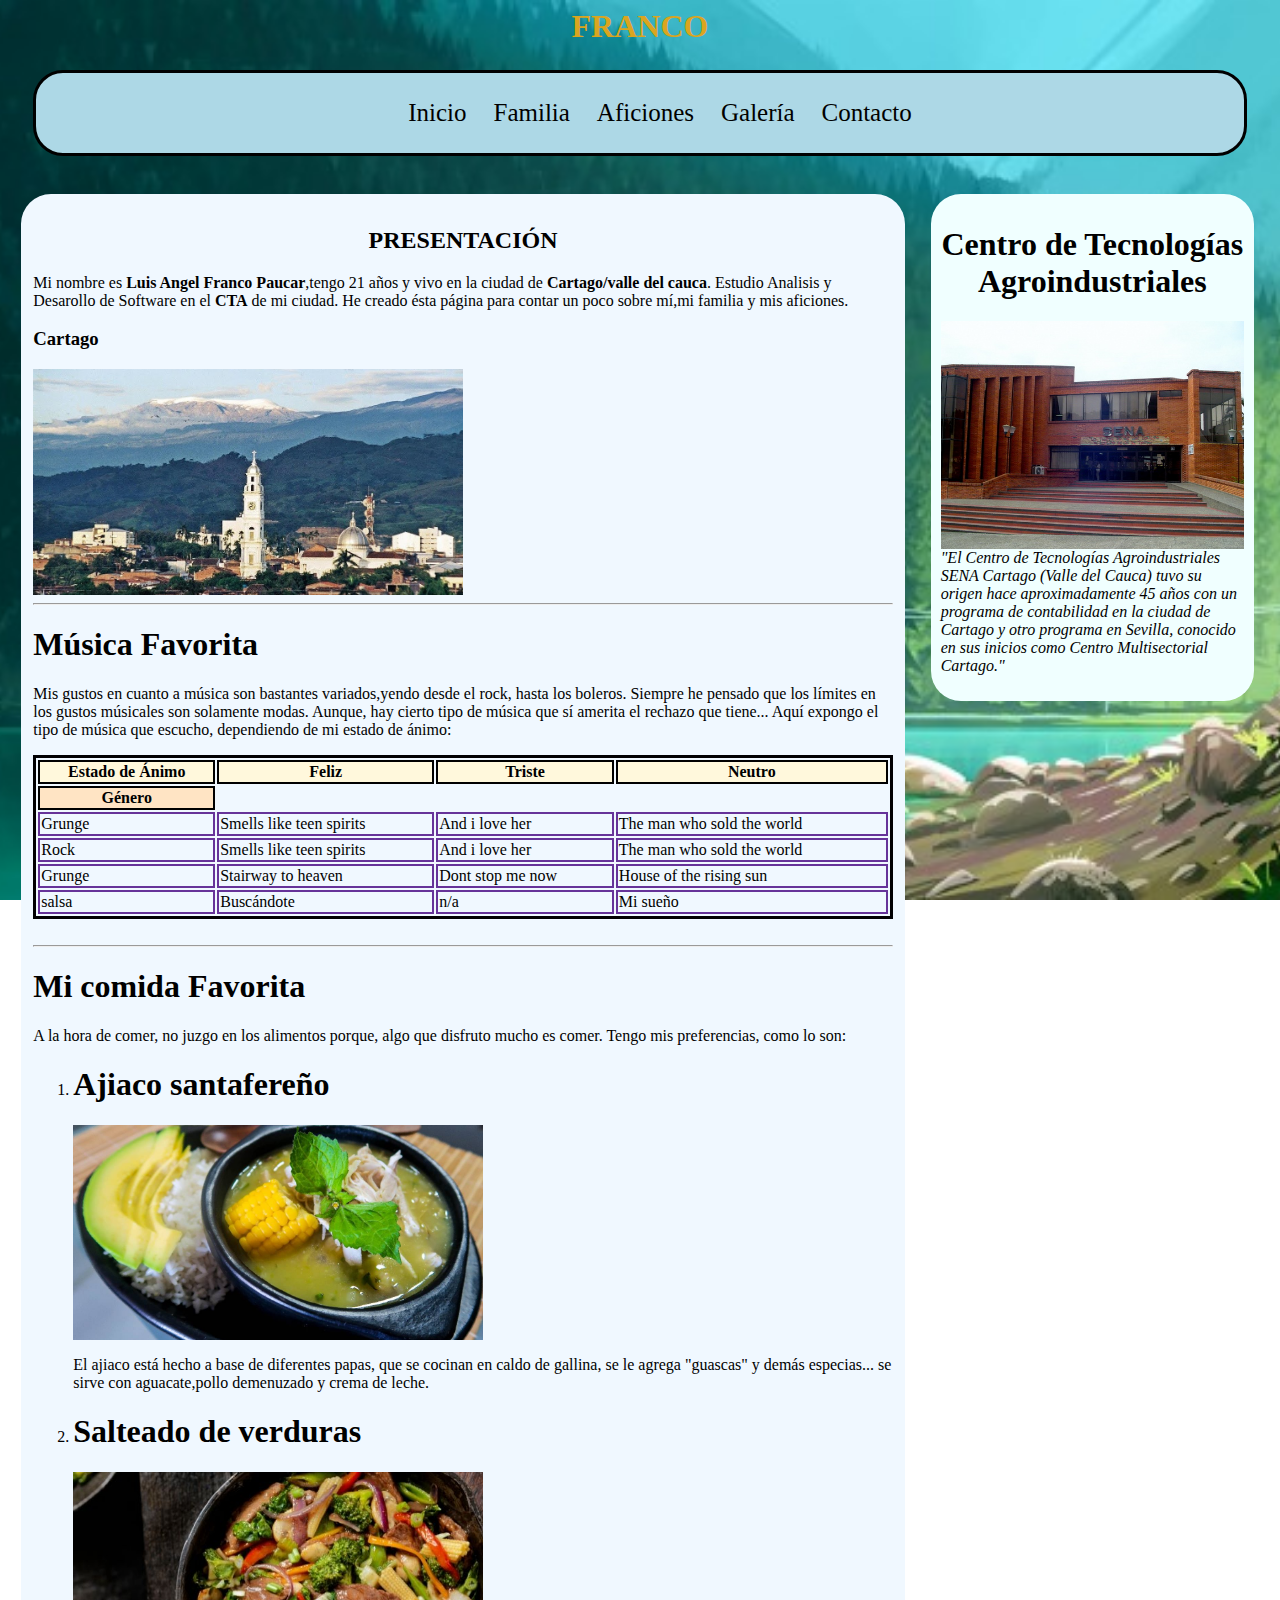
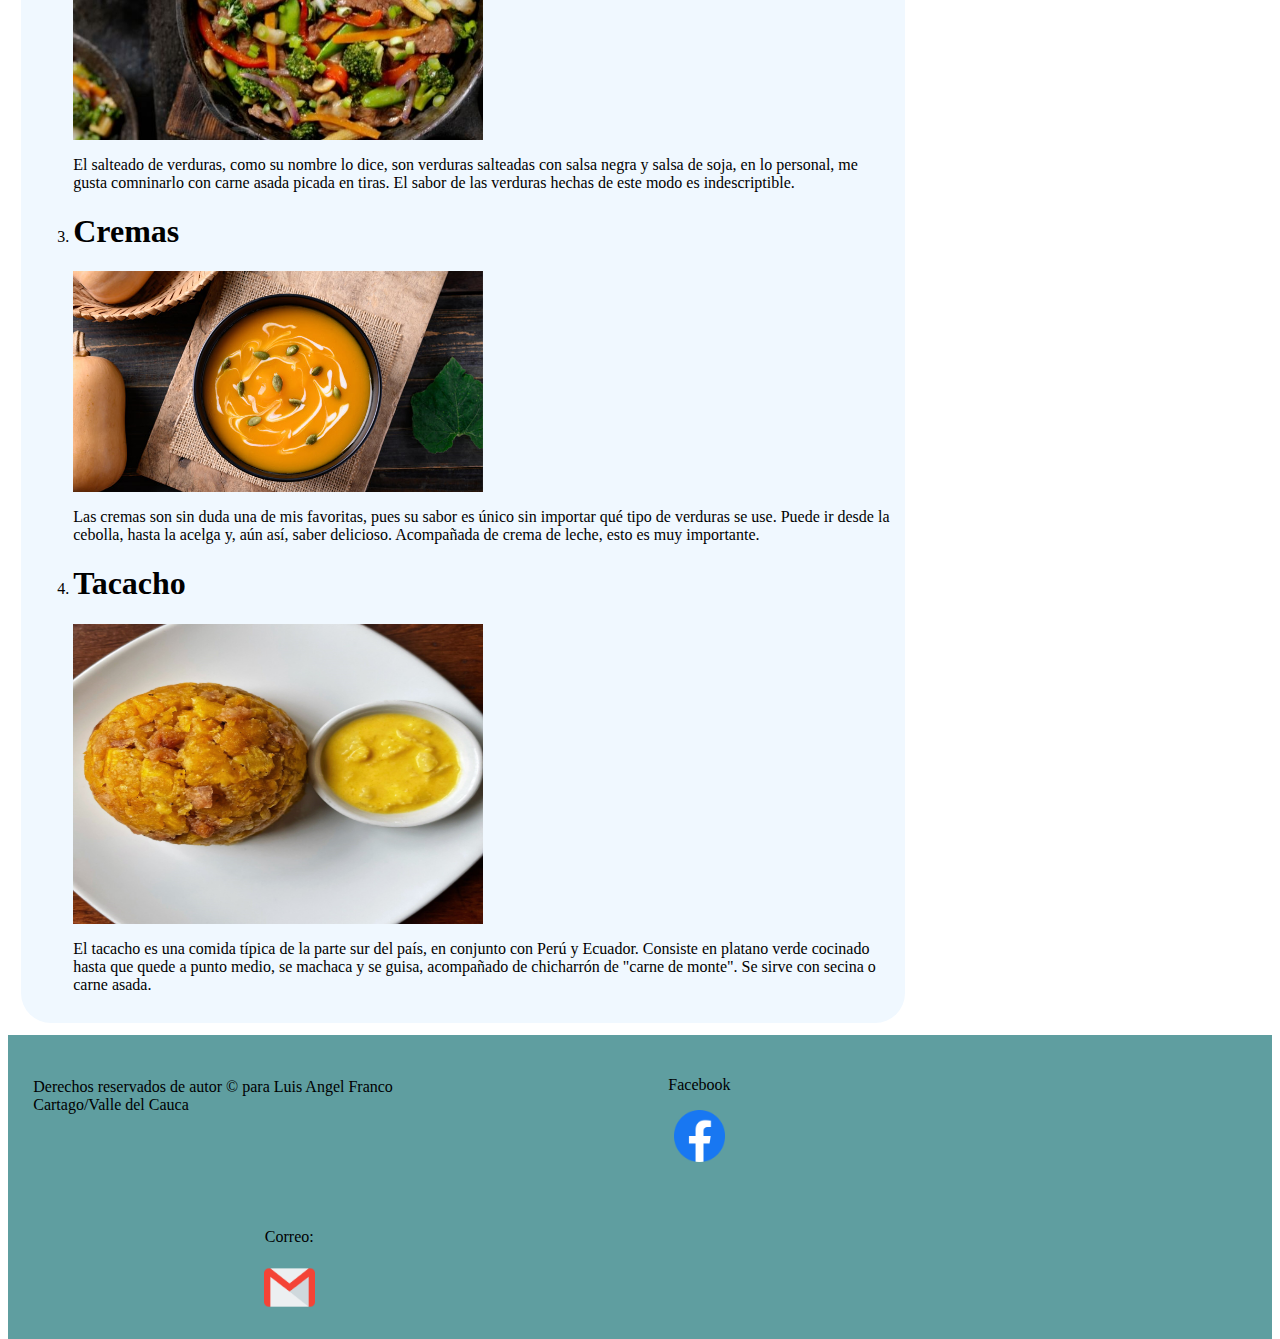
<file: index.html>
<html>
  <head>
    <meta charset="UTF-8" />
    <meta name="viewport" content="width=device-width, initial-scale=1.0" />
    <title>INICIO</title>
    <link rel="stylesheet" href="./assets/css/estilo.css" />
  </head>
  <body>
    <div class="cabecera">
      <a href="index.html"><h1>FRANCO</h1></a>
    </div>

    <div class="menu">
      <ul>
        <li>
          <a href="index.html">Inicio</a>
        </li>
        <li>
          <a href="familia.html">Familia</a>
        </li>
        <li>
          <a href="aficiones.html">Aficiones</a>
        </li>
        <li>
          <a href="galería.html">Galería</a>
        </li>
        <li>
          <a href="contacto.html">Contacto</a>
        </li>
      </ul>
    </div>

    <div class="contenedor">
      <section>
        <h2>PRESENTACIÓN</h2>
        <p>
          Mi nombre es <b> Luis Angel Franco Paucar</b>,tengo 21 años y vivo en
          la ciudad de <b>Cartago/valle del cauca</b>. Estudio Analisis y
          Desarollo de Software en el <b>CTA</b> de mi ciudad. He creado ésta
          página para contar un poco sobre mí,mi familia y mis aficiones.
        </p>
        <a href="https://es.wikipedia.org/wiki/Cartago"><h3>Cartago</h3></a>
        <img
          class="ciudad"
          src="./assets/images/cartago.jpg"
          alt=""
          srcset=""
        />
        <hr />
        <h1>Música Favorita</h1>
        <p>
          Mis gustos en cuanto a música son bastantes variados,yendo desde el
          rock, hasta los boleros. Siempre he pensado que los límites en los
          gustos músicales son solamente modas. Aunque, hay cierto tipo de
          música que sí amerita el rechazo que tiene... Aquí expongo el tipo de
          música que escucho, dependiendo de mi estado de ánimo:
        </p>

        <table>
          <tr>
            <th class="especial0">Estado de Ánimo</th>
            <th class="especial">Feliz</th>
            <th class="especial">Triste</th>
            <th class="especial">Neutro</th>
          </tr>
          <tr>
            <th class="gen">Género</th>
          </tr>
          <tr class="especial2">
            <td>Grunge</td>
            <td>Smells like teen spirits</td>
            <td>And i love her</td>
            <td>The man who sold the world</td>
          </tr>
          <tr class="especial2">
            <td>Rock</td>
            <td>Smells like teen spirits</td>
            <td>And i love her</td>
            <td>The man who sold the world</td>
          </tr>
          <tr class="especial2">
            <td class="titulo">Grunge</td>
            <td>Stairway to heaven</td>
            <td>Dont stop me now</td>
            <td>House of the rising sun</td>
          </tr>
          <tr class="especial2">
            <td>salsa</td>
            <td>Buscándote</td>
            <td>n/a</td>
            <td>Mi sueño</td>
          </tr>
        </table>

        <br />
        <hr />

        <h1 class="comida">Mi comida Favorita</h1>
        <p>
          A la hora de comer, no juzgo en los alimentos porque, algo que
          disfruto mucho es comer. Tengo mis preferencias, como lo son:
        </p>
        <ol>
          <li>
            <h1 class="comida1">Ajiaco santafereño</h1>
            <img
              class="ajiaco"
              src="./assets/images/mondongo.jpg"
              alt=""
              srcset=""
            />
            <p>
              El ajiaco está hecho a base de diferentes papas, que se cocinan en
              caldo de gallina, se le agrega "guascas" y demás especias... se
              sirve con aguacate,pollo demenuzado y crema de leche.
            </p>
          </li>

          <li>
            <h1 class="comida2">Salteado de verduras</h1>
            <img
              class="salteado"
              src="./assets/images/Broccoli-and-Mixed-Vegetable-Stir-Fry.jpg"
              alt=""
              srcset=""
            />
            <p>
              El salteado de verduras, como su nombre lo dice, son verduras
              salteadas con salsa negra y salsa de soja, en lo personal, me
              gusta comninarlo con carne asada picada en tiras. El sabor de las
              verduras hechas de este modo es indescriptible.
            </p>
          </li>

          <li>
            <h1 class="comida3">Cremas</h1>
            <img
              class="auyama"
              src="./assets/images/auyama.jpg"
              alt=""
              srcset=""
            />
            <p>
              Las cremas son sin duda una de mis favoritas, pues su sabor es
              único sin importar qué tipo de verduras se use. Puede ir desde la
              cebolla, hasta la acelga y, aún así, saber delicioso. Acompañada
              de crema de leche, esto es muy importante.
            </p>
          </li>

          <li>
            <h1 class="comida4">Tacacho</h1>
            <img
              class="tacacho"
              src="./assets/images/tacacho.jpg"
              alt=""
              srcset=""
            />
            <p>
              El tacacho es una comida típica de la parte sur del país, en
              conjunto con Perú y Ecuador. Consiste en platano verde cocinado
              hasta que quede a punto medio, se machaca y se guisa, acompañado
              de chicharrón de "carne de monte". Se sirve con secina o carne
              asada.
            </p>
          </li>
        </ol>
      </section>
      <aside>
        <a href="https://senacartago.blogspot.com/"
          ><h1>Centro de Tecnologías Agroindustriales</h1></a
        >
        <img class="cta" src="./assets/images/sena-max.jpg" alt="" srcset="" />
        <p>
          <i
            >"El Centro de Tecnologías Agroindustriales SENA Cartago (Valle del
            Cauca) tuvo su origen hace aproximadamente 45 años con un programa
            de contabilidad en la ciudad de Cartago y otro programa en Sevilla,
            conocido en sus inicios como Centro Multisectorial Cartago."</i
          >
        </p>
      </aside>
    </div>

    <div class="footer">
      <div class="info">
        <br>
        Derechos reservados de autor &#169; para Luis Angel Franco
        <br>
        Cartago/Valle del Cauca
      </div>
      <div class="redes">
        <p>Facebook</p>
        <a class="facebook" href="https://web.facebook.com/reel/331186086509669"><img src="./assets/images/facebook.png" alt="" srcset="" width="100px"></a>
      </div>
        <div class="redes2" >
        <p>Correo:</p>
        <a class="correo" href="mailto:noobfranco09@gmail.com"> <img src="./assets/images/gmail.png" alt="" srcset=""></a>
      </div>
        
      
    </div>
  </body>
</html>
</file>
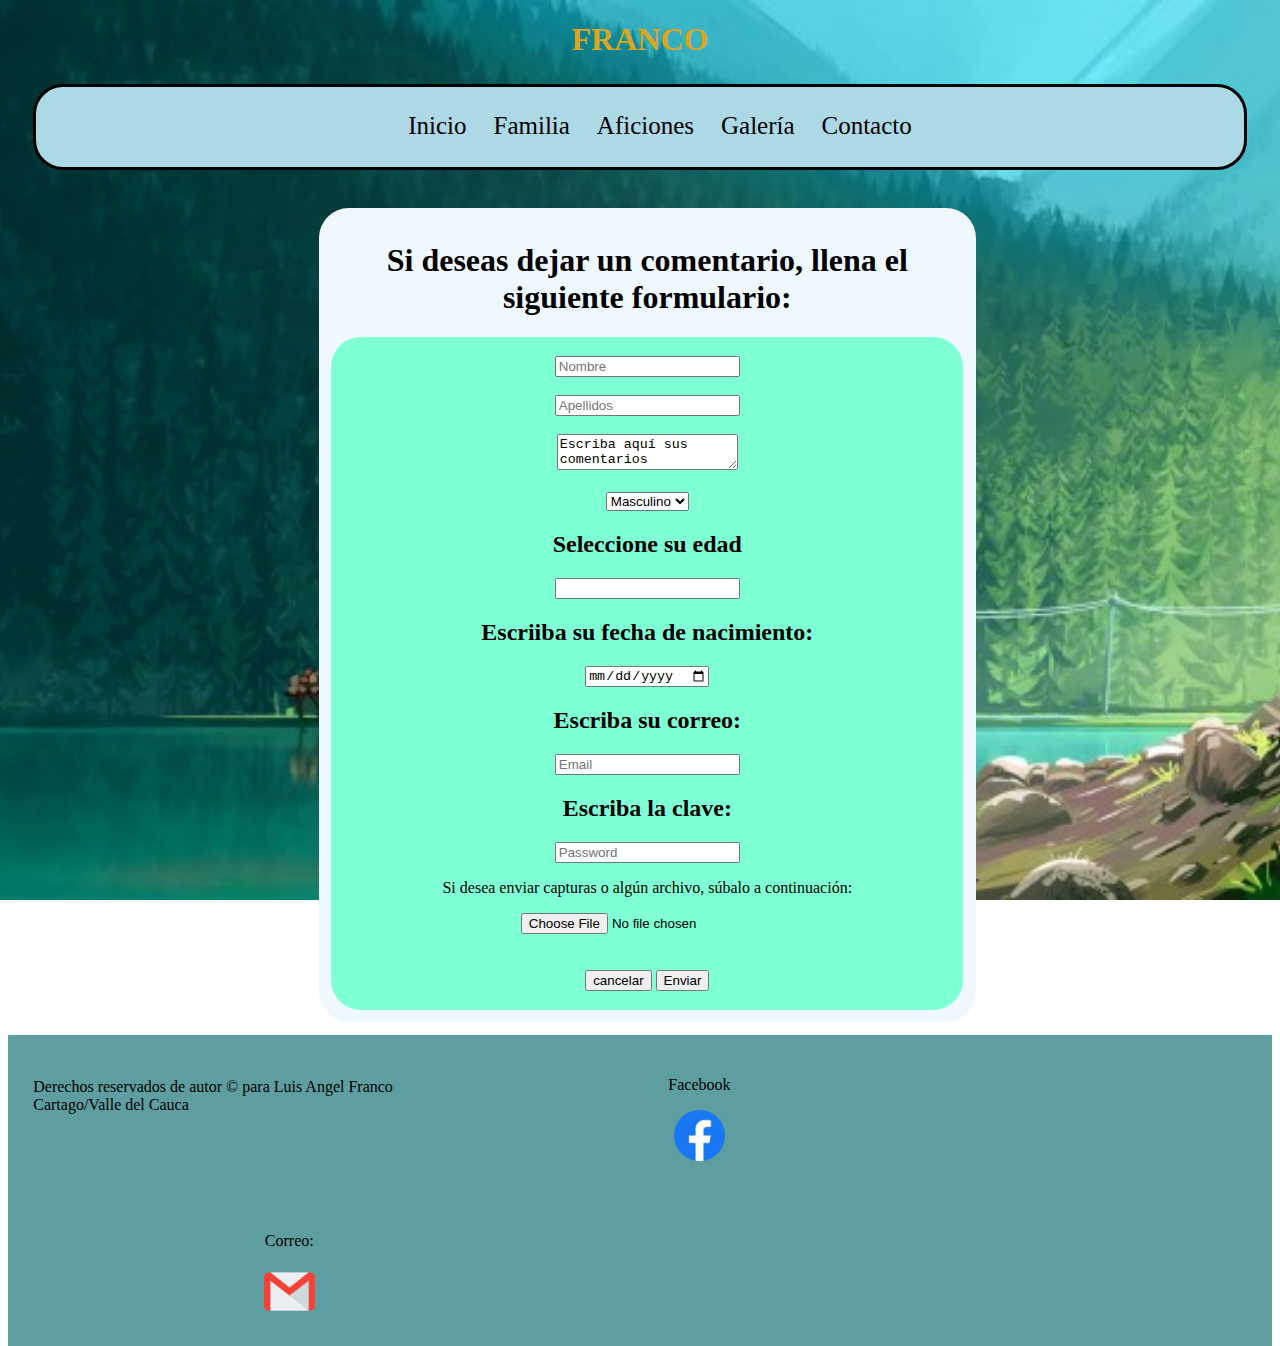
<file: contacto.html>
<!DOCTYPE html>
<html lang="en">
<head>
    <meta charset="UTF-8">
    <meta name="viewport" content="width=device-width, initial-scale=1.0">
    <title>Contacto</title>
    <link rel="stylesheet" href="./assets/css/estilo.css">
</head>
<body>
    <div class="cabecera">
        <a href="index.html"><h1>FRANCO</h1></a>
    </div>
    <div class="menu">
        
        <ul>
         <li>
             <a href="index.html">Inicio</a></li>
         <li>
             <a href="familia.html">Familia</a></li>
         <li>
             <a href="aficiones.html">Aficiones</a></li>
          <li>
                 <a href="galería.html">Galería</a></li>
         <li>
             <a href="contacto.html">Contacto</a></li>   
        </ul>
    </div>
    <div class="contenedor">
        <aside class="formc"></aside>
        <section class="con">
            <h1 class="formulario">Si deseas dejar un comentario, llena el siguiente formulario:</h1>
            <form action="formulario1">
                <label for="Nombre"></label>
                <input type="text" name="Nombre" id="Nombre" placeholder="Nombre"/>
                <br>
                <br>
                <label for="Apellidos"></label>
                <input type="text" name="Apellidos" id="Apellidos" placeholder="Apellidos">    
                <br>
                <br>
                <label for="comentarios"></label>
                <textarea name="comentarios" id="Comentarios" cols="" rows="">Escriba aquí sus comentarios</textarea>
                <br>
                <br>
                <select name="Sexo" id="Sexo">
                <option value="M">Masculino</option>
                <option value="F">Femenino</option>
                <option value="NB">Bicurioso</option>
                <option value="R">Roscón</option>
                </select>
                <h2 class="anios" >Seleccione su edad</h2>
                <input type="number" name="edad" id="edad"> 
                <h2>Escriiba su fecha de nacimiento:</h2>
                <input type="date" name="Fechana de cimiento" id="Fecha de nacimiento">
                <h2>Escriba su correo:</h2>
                <input type="email" name="Email" id="Email" placeholder="Email">
                <h2>Escriba la clave:</h2>
                <input type="password" name="Password" id="Password" placeholder="Password">
                <p>Si desea enviar capturas o algún archivo, súbalo a continuación:</p>
                <input type="file" name="Archivo" id="Archivo"> <br>
                <br><br>
                <input type="reset" value="cancelar">
                <input type="submit" value="Enviar">
            </form>
        </section>

        <!--<aside>
        </aside>-->

    </div>
    <div class="footer">
        <div class="info">
          <br>
          Derechos reservados de autor &#169; para Luis Angel Franco
          <br>
          Cartago/Valle del Cauca
        </div>
        <div class="redes">
          <p>Facebook</p>
          <a class="facebook" href="https://web.facebook.com/reel/331186086509669"><img src="./assets/images/facebook.png" alt="" srcset="" width="100px"></a>
        </div>
          <div class="redes2" >
          <p>Correo:</p>
          <a class="correo" href="mailto:noobfranco09@gmail.com"> <img src="./assets/images/gmail.png" alt="" srcset=""></a>
        </div>
          
        
      </div>

    
</body>
</html>
</file>
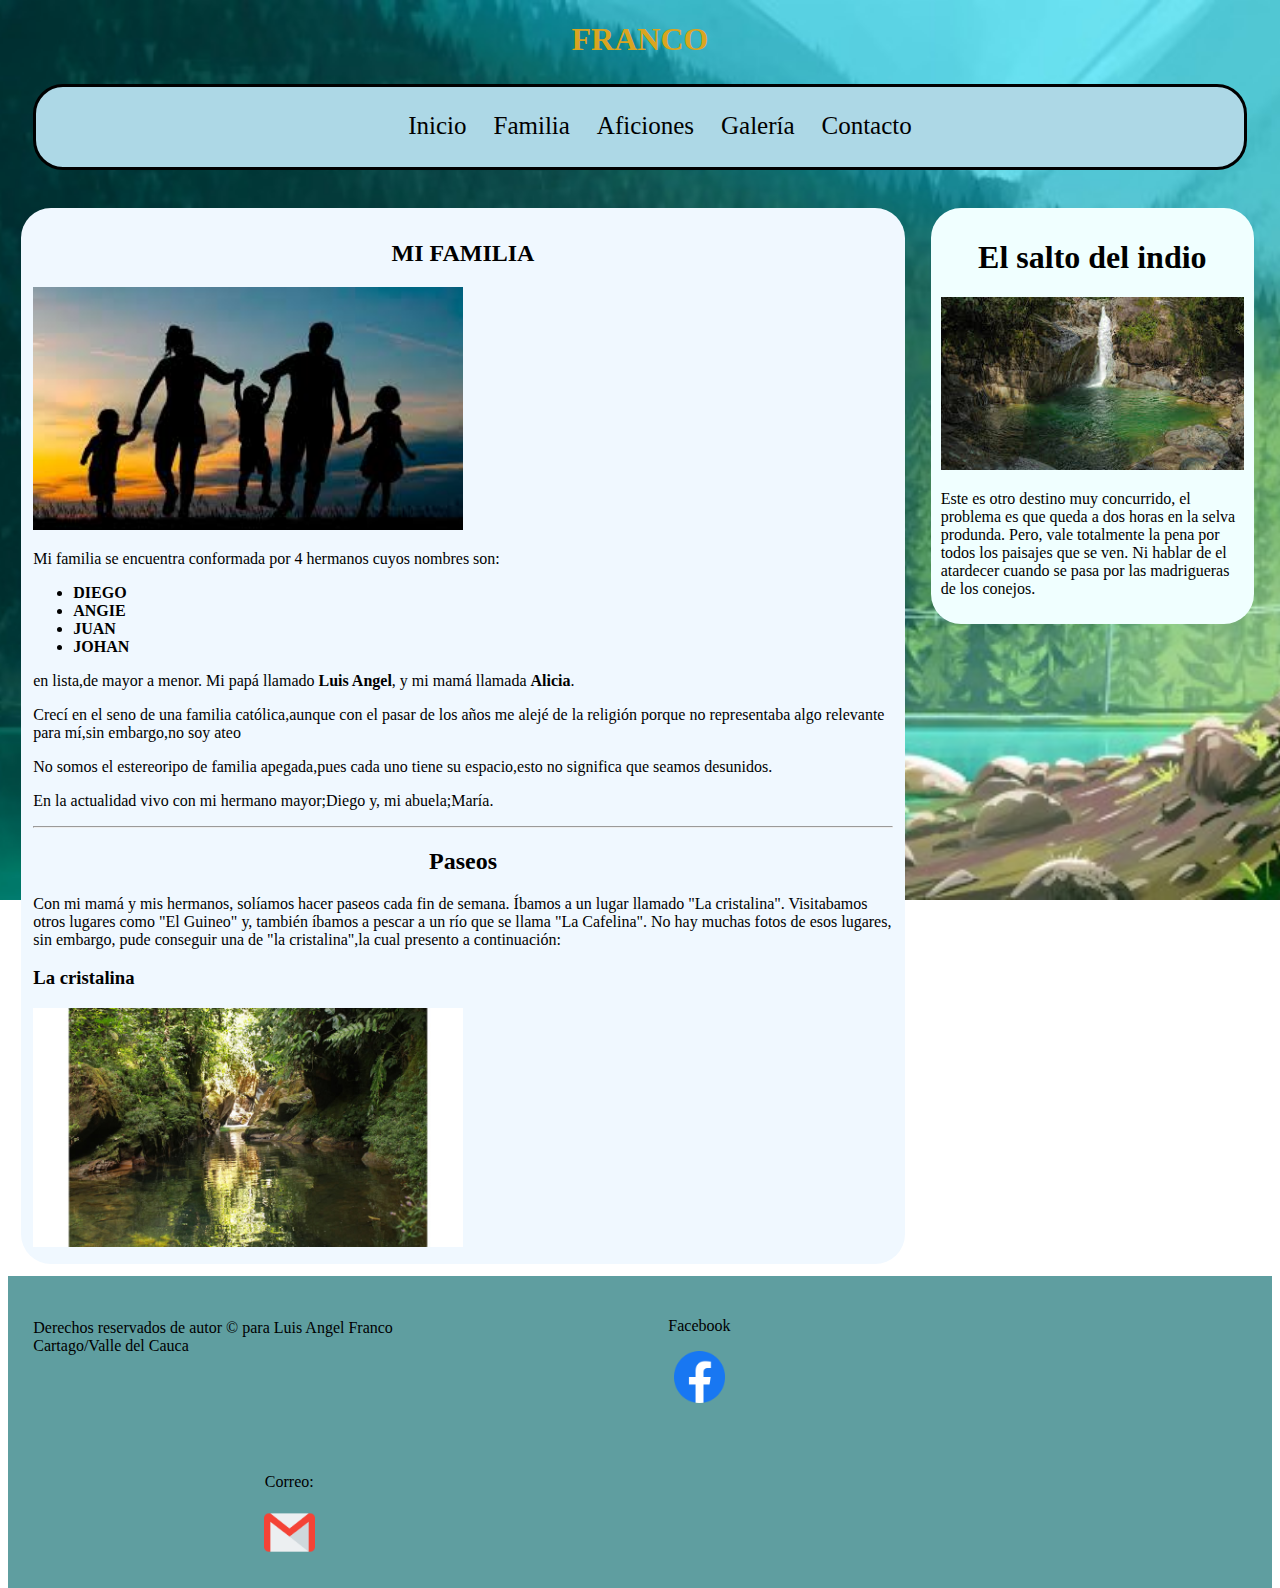
<file: familia.html>
<!DOCTYPE html>
<html lang="en">
<head>
    <meta charset="UTF-8">
    <meta name="viewport" content="width=device-width, initial-scale=1.0">
    <title>FAMILIA</title>
    <link rel="stylesheet" href="./assets/css/estilo.css">
</head>
<body>
    <div class="cabecera">
        <a href="index.html"><h1>FRANCO</h1></a>
        
    </div>
   
    <div class="menu">
       
        <ul>
         <li>
             <a href="index.html">Inicio</a></li>
         <li>
             <a href="familia.html">Familia</a></li>
         <li>
             <a href="aficiones.html">Aficiones</a></li>
          <li>
                 <a href="galería.html">Galería</a></li>
         <li>
             <a href="contacto.html">Contacto</a></li>   
        </ul>
    </div>
    <div class="contenedor">
        <section>
            <h2>MI FAMILIA</h2>
            <img class="fotof" src="./assets/images/familia.jfif" alt="" srcset="">
            <p>Mi familia se encuentra conformada por 4 hermanos cuyos nombres son: <ul>
                <li><B>DIEGO</B></li>
                <li><B>ANGIE</B></li>
                <li><B>JUAN</B></li>
                <li><B>JOHAN</B></li>
            </ul> en lista,de mayor a menor. Mi papá llamado <b>Luis Angel</b>, y mi mamá llamada <b>Alicia</b>.</p>
            <p>Crecí en el seno de una familia católica,aunque con el pasar de los años me alejé de la religión porque no representaba algo relevante para mí,sin embargo,no soy ateo</p>
            <p>No somos el estereoripo de familia apegada,pues cada uno tiene su espacio,esto no significa que seamos desunidos.</p>
            <p>En la actualidad vivo con mi hermano mayor;Diego y, mi abuela;María.</p>
            <hr>
            <h2>Paseos</h2>
            <p>
                Con mi mamá y mis hermanos, solíamos hacer paseos cada fin de semana.
                Íbamos a un lugar llamado "La cristalina". Visitabamos otros lugares como "El  Guineo"
                y, también íbamos a pescar a un río que se llama "La Cafelina".
                No hay muchas fotos de esos lugares, sin embargo, pude conseguir una de "la cristalina",la cual presento a continuación:
            </p>
            <h3 class="rio">La cristalina</h3>
            <img class="cristalina" src="./assets/images/cristalina.jpg" alt="">
        </section>
            
        <aside>
             <a class="salto" href="https://www.ecoturismoputumayo.com/atractivos-turisticos/charco-del-indio/"><h1>El salto del indio</h1></a>
            <img class="indio" src="./assets/images/indio.jpg" alt="" srcset="">
            <p>Este es otro destino muy concurrido, el problema es que queda a dos horas en la selva produnda.
                Pero, vale totalmente la pena por todos los paisajes que se ven. Ni hablar de el atardecer cuando se pasa
                por las madrigueras de los conejos.

            </p>
        </aside>
    </div>
    <div class="footer">
        <div class="info">
          <br>
          Derechos reservados de autor &#169; para Luis Angel Franco
          <br>
          Cartago/Valle del Cauca
        </div>
        <div class="redes">
          <p>Facebook</p>
          <a class="facebook" href="https://web.facebook.com/reel/331186086509669"><img src="./assets/images/facebook.png" alt="" srcset="" width="100px"></a>
        </div>
          <div class="redes2" >
          <p>Correo:</p>
          <a class="correo" href="mailto:noobfranco09@gmail.com"> <img src="./assets/images/gmail.png" alt="" srcset=""></a>
        </div>
          
        
      </div>

    
</body>
</html>
</file>
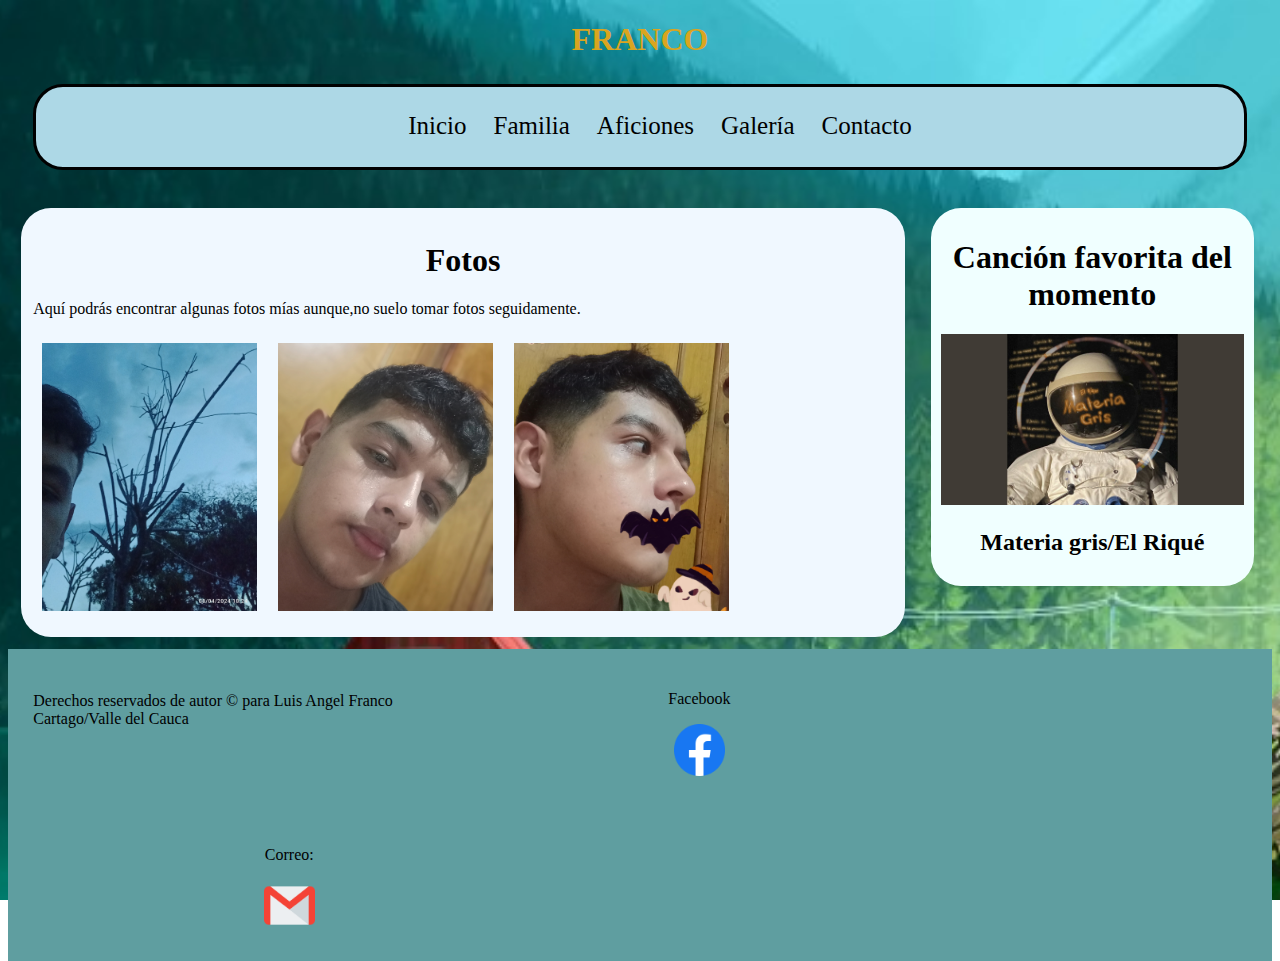
<file: galería.html>
<!DOCTYPE html>
<html lang="en">
  <head>
    <meta charset="UTF-8" />
    <meta name="viewport" content="width=device-width, initial-scale=1.0" />
    <title>Galería</title>
    <link rel="stylesheet" href="./assets/css/estilo.css" />
  </head>
  <body>
    <div class="cabecera">
      <a href="index.html"><h1>FRANCO</h1></a>
    </div>
    <div class="menu">
      <ul>
        <li>
          <a href="index.html">Inicio</a>
        </li>
        <li>
          <a href="familia.html">Familia</a>
        </li>
        <li>
          <a href="aficiones.html">Aficiones</a>
        </li>
        <li>
          <a href="galería.html">Galería</a>
        </li>
        <li>
          <a href="contacto.html">Contacto</a>
        </li>
      </ul>
    </div>
    <div class="contenedor">
      <section>
        <h1 class="fotos">Fotos</h1>
        <p>
          Aquí podrás encontrar algunas fotos mías aunque,no suelo tomar fotos
          seguidamente.
        </p>

        <img class="foto1" src="./assets/images/foto1.jpg" alt="" srcset="" />
        <img class="foto2" src="./assets/images/foto2.jpg" alt="" srcset="" />
        <img class="foto3" src="./assets/images/foto3.jpg" alt="" srcset="" />
      </section>
      <aside>
        <h1 class="musica">Canción favorita del momento </h1>
        <a href="https://youtu.be/YNPhcMFEJvc?si=0GwcVzCH5Xr3Ne1W">
          <img class="video1" src="./assets/images/materiagris.jpg" alt="" srcset="">
        </a>
        <h2 class="materia">
          Materia gris/El Riqué
        </h2>
      </aside>
    </div>
    <div class="footer">
      <div class="info">
        <br>
        Derechos reservados de autor &#169; para Luis Angel Franco
        <br>
        Cartago/Valle del Cauca
      </div>
      <div class="redes">
        <p>Facebook</p>
        <a class="facebook" href="https://web.facebook.com/reel/331186086509669"><img src="./assets/images/facebook.png" alt="" srcset="" width="100px"></a>
      </div>
        <div class="redes2" >
        <p>Correo:</p>
        <a class="correo" href="mailto:noobfranco09@gmail.com"> <img src="./assets/images/gmail.png" alt="" srcset=""></a>
      </div>
        
      
    </div>
  </body>
</html>
</file>
<file: assets/css/estilo.css>
/*________________________________________________________________________________*/
/*_______________________________Index y diagramación_____________________________*/

.menu > ul > li {
  display: inline;
  padding: 1%;
}
.menu > ul > li > a {
  color: black;
  font-size: 25px;
  text-decoration: none;
}
.menu > ul > li > a:hover {
  color: mediumblue;
  font-size: 2em;
}
.menu {
  text-align: center;
  background-color: lightblue;
  padding: 10px;
  border-style: solid;
  border-color: black;
  border-radius: 30px;
  margin: 2%;
}
body {
  background-image: url(/assets/images/fondo\ casita.jpg);
  background-position: center;
  background-attachment: fixed;
  background-size: cover;
  background-repeat: no-repeat;
  /*display: flex;
  flex-direction: column;*/
  /*min-height: 100vh;*/
  
}

.contenedor > section > .ciudad {
  width: 50%;
  text-align: center;
}
.contenedor > section > a {
  color: black;
  text-decoration: none;
}
.contenedor > aside > a {
  color: black;
  text-align: center;
  text-decoration: none;
}
aside > .cta {
  float: left;
  width: 100%;
}
aside > h1 {
  text-align: center;
}
.contenedor > section > h2 {
  text-align: center;
}

.cabecera > a {
  color: goldenrod;
  font-family: cursive;
  text-align: center;
  text-decoration: none;
}

aside {
  background-color: azure;
  padding: 10px;
  width: 24%;
  border-radius: 30px;
  float: left;
  margin: 1%;
}
section {
  background-color: aliceblue;
  width: 68%;
  padding: 1%;
  border-radius: 30px;
  float: left;
  margin: 1%;
}
.contenedor > section > table {
  width: 100%;
  vertical-align: auto;
  border: solid rgb(1, 0, 2);
}
.contenedor > section > table > tr > td {
  border: solid black;
  border: 2px;
  border-style: solid;
  border-color: black;
  background-color: aquamarine;
}
.contenedor > section > table > tr > th {
  border: solid black;
}

.contenedor > section > ol > li > .ajiaco {
  width: 50%;
}
.contenedor > section > ol > li > .salteado {
  width: 50%;
}
.contenedor > section > ol > li > .auyama {
  width: 50%;
}
.contenedor > section > ol > li > .tacacho {
  width: 50%;
  height: 300px;
}
.footer {
  background-color: cadetblue;
  width: 100%;
  float: left;
  margin-top: auto;
}
/*____________________________________________________________________________*/
/*________________________familia_____________________________________________*/

.contenedor > section > .fotof {
  width: 50%;
}
.contenedor > section > .cristalina {
  width: 50%;
}
.contenedor > aside > .indio {
  width: 100%;
}
.contenedor > section > .fut {
  width: 50%;
}
/*_____________________________________________________________________________*/
/*_________________________________________Aficiones___________________________*/

.contenedor > section > .cocina {
  width: 50%;
}

.contenedor > section > .ejercicio {
  width: 50%;
}

.contenedor > section > .mate {
  width: 50%;
}

.contenedor > section > .electricidad {
  width: 50%;
}

.contenedor > aside > .caminar {
  width: 100%;
}
/*_____________________________________________________________________________*/
/*_________________________________________Galería_____________________________*/

.contenedor > section > .foto1 {
  width: 25%;
  margin: 1%;
  border: solid 1% black;
  position: relative;
}
.contenedor > section > .foto2 {
  width: 25%;
  margin: 1%;
  border: solid 1% black;
}
.contenedor > section > .foto3 {
  width: 25%;
  margin: 1%;
  border-image: solid 1% black;
}
.contenedor > aside {
  float: left;
}
.contenedor > section > .fotos {
  text-align: center;
}
.contenedor > aside > .musica {
  text-align: center;
}
.contenedor > aside > a > .video1 {
  width: 100%;
}
.contenedor > aside > .materia {
  text-align: center;
}
/* .imagen {
  display: block;
  max-width: 50%;
  text-align: center;
  padding: 2px;
  border: 2px red solid;
} */
/*______________________________________tabla inicio____________________________________*/
.especial {
  background-color: cornsilk;
}
.especial2 td {
  border: 2px solid rebeccapurple;
}
.especial0 {
  background-color: cornsilk;
}

table th {
  border: solid 2px black;
}
.gen {
  background-color: bisque;
}
/*-----------------------------------------------------------------------------------------------------------*/
/*_________________________________________________________contacto__________________________________________*/

form {
  background-color: aquamarine;
  border-radius: 30px;
  padding: 3%;
}

.con {
  text-align: center;
  width: 50%;
}
.contenedor1 {
  text-align: center;
}
.formc {
  width: 20%;
  background-color: transparent;
}

/*--------------------------------------------------------------------------------------*/
/*-----------------------------------------footer---------------------------------------*/
.info {
  float: left;
  margin: 2%;
}
.redes {
  float: left;
  margin: 2%;
  text-align: center;
}
.redes img {
  width: 10%;
}
.redes2 {
  float: left;
  margin: 2%;
  text-align: center;
}
.redes2 img {
  width: 10%;
}
</file>
